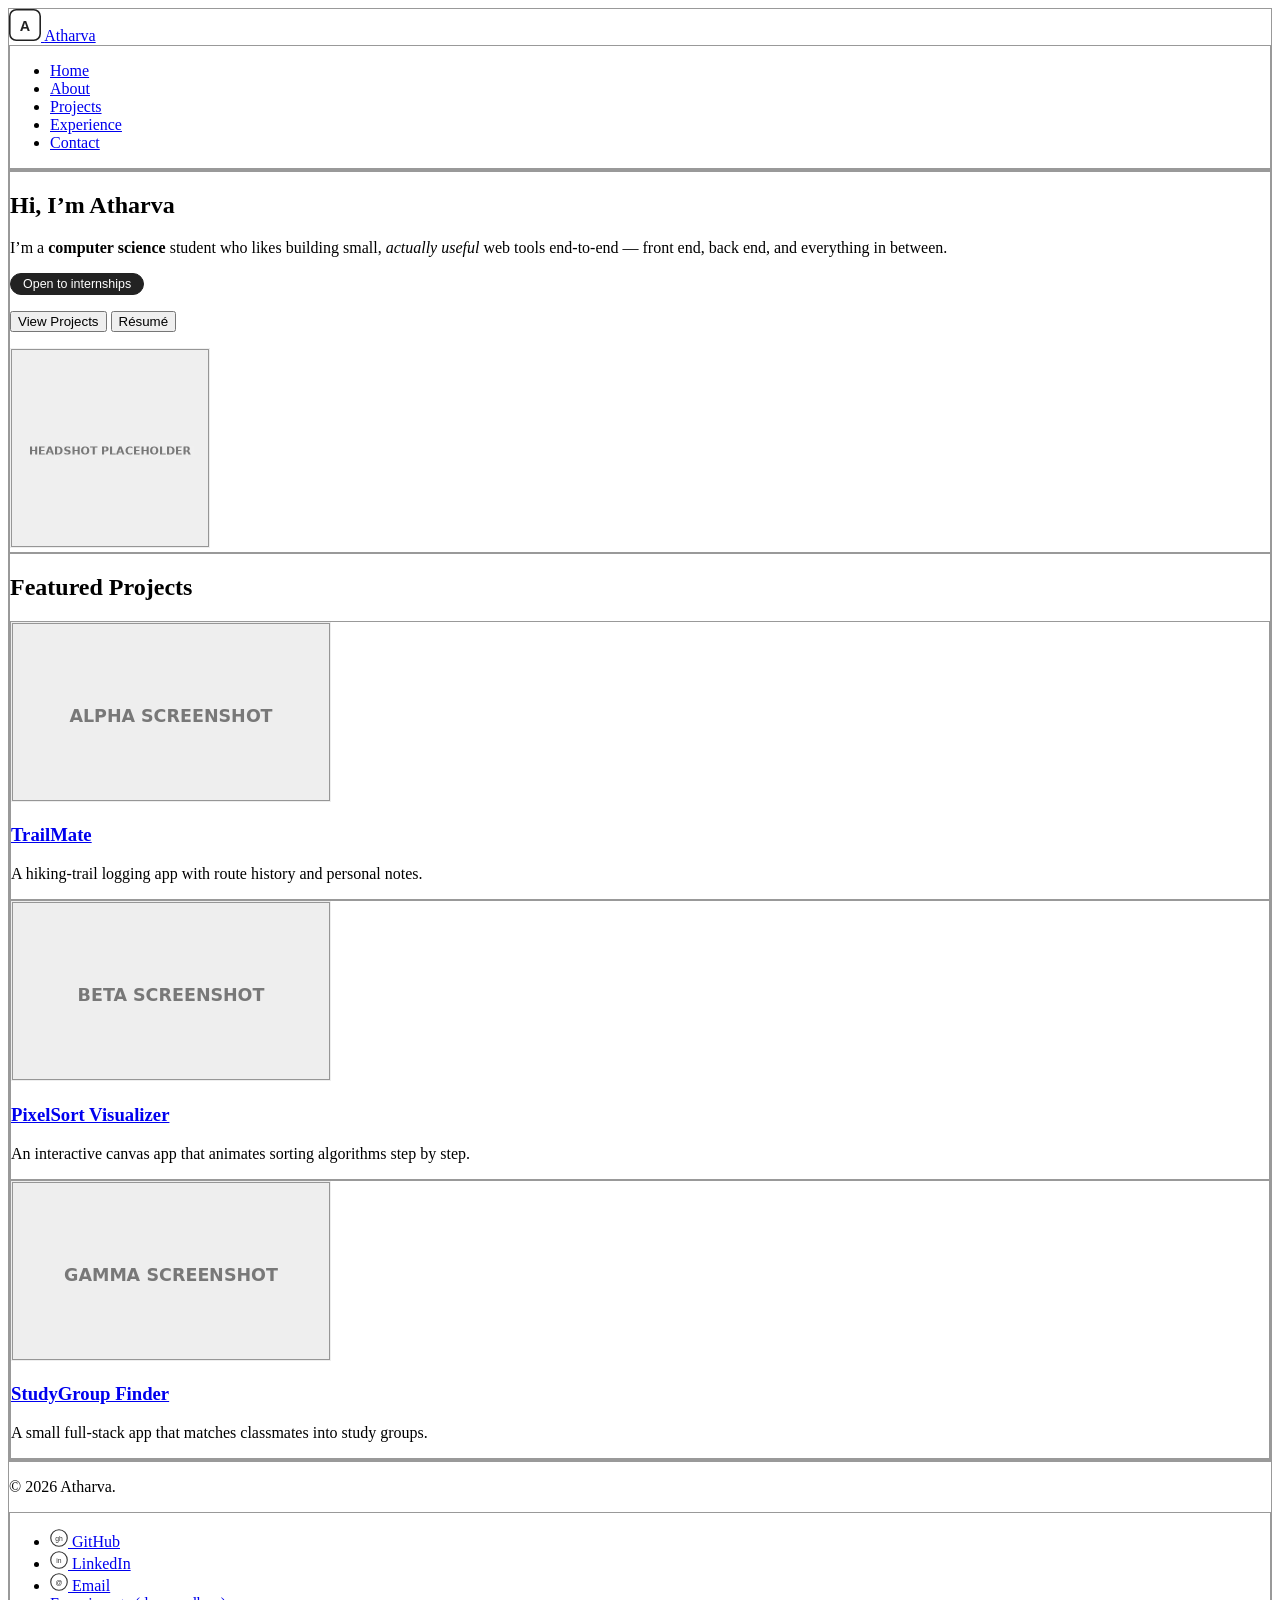
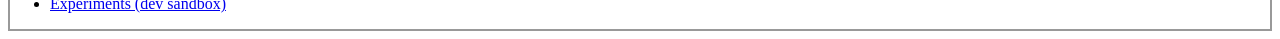
<file: index.html>
<!DOCTYPE html>
<html lang="en">
<head>
  <meta charset="utf-8">
  <meta name="viewport" content="width=device-width, initial-scale=1">
  <meta name="description" content="Personal portfolio homepage for Atharva, a computer science student.">
  <title>Atharva — Portfolio</title>
  <link rel="stylesheet" href="styles.css">
  <link rel="icon" href="assets/favicon.svg" type="image/svg+xml">
  <style>
    profile-badge {
      display: inline-block;
      padding: 3px 12px;
      border: 1px solid #222222;
      border-radius: 999px;
      background-color: #222222;
      color: #ffffff;
      font-family: Arial, Helvetica, sans-serif;
      font-size: 0.78rem;
    }
  </style>
  </head>
<body>
  <header>
    <a href="index.html" class="logo-link">
      <svg viewBox="0 0 40 40" width="32" height="32" role="img" aria-label="Site logo, letter A monogram"><rect x="1" y="1" width="38" height="38" rx="8" fill="none" stroke="#222222" stroke-width="2"></rect><text x="20" y="27" font-family="Arial, Helvetica, sans-serif" font-size="18" font-weight="bold" text-anchor="middle" fill="#222222">A</text></svg>
      <span>Atharva</span>
    </a>
    <nav aria-label="Primary">
      <ul>
      <li><a href="index.html" aria-current="page">Home</a></li>
      <li><a href="about.html">About</a></li>
      <li><a href="projects.html">Projects</a></li>
      <li><a href="experience.html">Experience</a></li>
      <li><a href="contact.html">Contact</a></li>
      </ul>
    </nav>
  </header>
  <main>

    <section id="hero">
      <div>
        <h1>Hi, I’m Atharva</h1>
        <p>I’m a <b>computer science</b> student who likes building small,
          <em>actually useful</em> web tools end-to-end — front end, back
          end, and everything in between.</p>
        <p><profile-badge>Open to internships</profile-badge></p>
        <p>
          <button type="button">View Projects</button>
          <button type="button">Résumé</button>
        </p>
      </div>
      <picture>
        <source srcset="assets/headshot-placeholder.webp" type="image/webp">
        <img src="assets/headshot-placeholder.png" alt="Placeholder headshot photo of Atharva" width="200" height="200">
      </picture>
    </section>

    <hello-log></hello-log>

    <section id="featured-projects">
      <h2>Featured Projects</h2>
      <div class="card-grid">
        <article>
          <img src="assets/project-alpha.png" alt="Screenshot placeholder for the TrailMate project" width="320" height="180">
          <h3><a href="project-alpha.html">TrailMate</a></h3>
          <p>A hiking-trail logging app with route history and personal notes.</p>
        </article>
        <article>
          <img src="assets/project-beta.png" alt="Screenshot placeholder for the PixelSort Visualizer project" width="320" height="180">
          <h3><a href="project-beta.html">PixelSort Visualizer</a></h3>
          <p>An interactive canvas app that animates sorting algorithms step by step.</p>
        </article>
        <article>
          <img src="assets/project-gamma.png" alt="Screenshot placeholder for the StudyGroup Finder project" width="320" height="180">
          <h3><a href="project-gamma.html">StudyGroup Finder</a></h3>
          <p>A small full-stack app that matches classmates into study groups.</p>
        </article>
      </div>
    </section>

  </main>
  <footer>
    <p>© 2026 Atharva.</p>
    <nav aria-label="Footer">
      <ul>
        <li><a href="https://github.com/example" target="_blank" rel="noopener"><svg viewBox="0 0 24 24" width="18" height="18" role="img" aria-hidden="true"><circle cx="12" cy="12" r="11" fill="none" stroke="#333333" stroke-width="1.5"></circle><text x="12" y="16" font-family="Arial, Helvetica, sans-serif" font-size="9" text-anchor="middle" fill="#333333">gh</text></svg> GitHub</a></li>
        <li><a href="https://linkedin.com/in/example" target="_blank" rel="noopener"><svg viewBox="0 0 24 24" width="18" height="18" role="img" aria-hidden="true"><circle cx="12" cy="12" r="11" fill="none" stroke="#333333" stroke-width="1.5"></circle><text x="12" y="16" font-family="Arial, Helvetica, sans-serif" font-size="9" text-anchor="middle" fill="#333333">in</text></svg> LinkedIn</a></li>
        <li><a href="mailto:atharva@example.com"><svg viewBox="0 0 24 24" width="18" height="18" role="img" aria-hidden="true"><circle cx="12" cy="12" r="11" fill="none" stroke="#333333" stroke-width="1.5"></circle><text x="12" y="16" font-family="Arial, Helvetica, sans-serif" font-size="9" text-anchor="middle" fill="#333333">@</text></svg> Email</a></li>
        <li><a href="experiments.html">Experiments (dev sandbox)</a></li>
      </ul>
    </nav>
    <script src="https://analytics.example.invalid/track.js" defer></script>
    <noscript>This site works without JavaScript; two small scripts only power optional
      extras (a custom element on this page and a canvas sketch on the Experiments page).</noscript>
    <script type="module" src="script.js"></script>
  </footer>
</body>
</html>
</file>
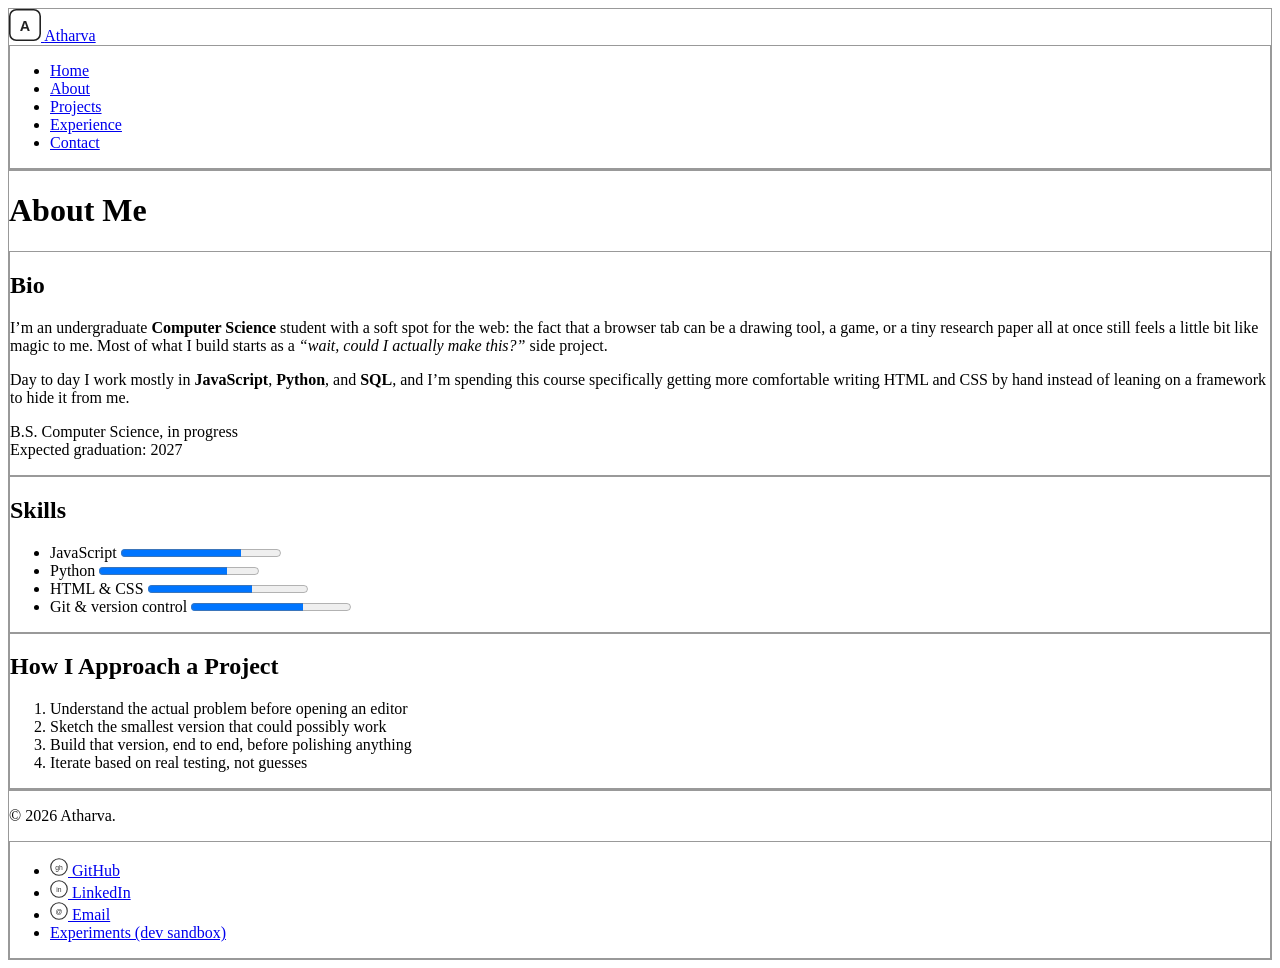
<file: about.html>
<!DOCTYPE html>
<html lang="en">
<head>
  <meta charset="utf-8">
  <meta name="viewport" content="width=device-width, initial-scale=1">
  <meta name="description" content="Background, skills, and experience.">
  <title>About — Atharva</title>
  <link rel="stylesheet" href="styles.css">
  <link rel="icon" href="assets/favicon.svg" type="image/svg+xml">
  </head>
<body>
  <header>
    <a href="index.html" class="logo-link">
      <svg viewBox="0 0 40 40" width="32" height="32" role="img" aria-label="Site logo, letter A monogram"><rect x="1" y="1" width="38" height="38" rx="8" fill="none" stroke="#222222" stroke-width="2"></rect><text x="20" y="27" font-family="Arial, Helvetica, sans-serif" font-size="18" font-weight="bold" text-anchor="middle" fill="#222222">A</text></svg>
      <span>Atharva</span>
    </a>
    <nav aria-label="Primary">
      <ul>
      <li><a href="index.html">Home</a></li>
      <li><a href="about.html" aria-current="page">About</a></li>
      <li><a href="projects.html">Projects</a></li>
      <li><a href="experience.html">Experience</a></li>
      <li><a href="contact.html">Contact</a></li>
      </ul>
    </nav>
  </header>
  <main>

    <h1>About Me</h1>

    <section id="bio">
      <h2>Bio</h2>
      <p>I’m an undergraduate <strong>Computer Science</strong> student
        with a soft spot for the web: the fact that a browser tab can be a
        drawing tool, a game, or a tiny research paper all at once still feels
        a little bit like magic to me. Most of what I build starts as a
        <i>“wait, could I actually make this?”</i> side project.</p>
      <p>Day to day I work mostly in <b>JavaScript</b>, <b>Python</b>, and
        <b>SQL</b>, and I’m spending this course specifically getting
        more comfortable writing HTML and CSS by hand instead of leaning on a
        framework to hide it from me.</p>
      <p>B.S. Computer Science, in progress<br>
         Expected graduation: 2027</p>
    </section>

    <section id="skills">
      <h2>Skills</h2>
      <ul>
        <li>JavaScript <progress value="75" max="100"></progress></li>
        <li>Python <progress value="80" max="100"></progress></li>
        <li>HTML &#38; CSS <progress value="65" max="100"></progress></li>
        <li>Git &#38; version control <progress value="70" max="100"></progress></li>
      </ul>
    </section>

    <section id="approach">
      <h2>How I Approach a Project</h2>
      <ol>
        <li>Understand the actual problem before opening an editor</li>
        <li>Sketch the smallest version that could possibly work</li>
        <li>Build that version, end to end, before polishing anything</li>
        <li>Iterate based on real testing, not guesses</li>
      </ol>
    </section>

  </main>
  <footer>
    <p>© 2026 Atharva.</p>
    <nav aria-label="Footer">
      <ul>
        <li><a href="https://github.com/example" target="_blank" rel="noopener"><svg viewBox="0 0 24 24" width="18" height="18" role="img" aria-hidden="true"><circle cx="12" cy="12" r="11" fill="none" stroke="#333333" stroke-width="1.5"></circle><text x="12" y="16" font-family="Arial, Helvetica, sans-serif" font-size="9" text-anchor="middle" fill="#333333">gh</text></svg> GitHub</a></li>
        <li><a href="https://linkedin.com/in/example" target="_blank" rel="noopener"><svg viewBox="0 0 24 24" width="18" height="18" role="img" aria-hidden="true"><circle cx="12" cy="12" r="11" fill="none" stroke="#333333" stroke-width="1.5"></circle><text x="12" y="16" font-family="Arial, Helvetica, sans-serif" font-size="9" text-anchor="middle" fill="#333333">in</text></svg> LinkedIn</a></li>
        <li><a href="mailto:atharva@example.com"><svg viewBox="0 0 24 24" width="18" height="18" role="img" aria-hidden="true"><circle cx="12" cy="12" r="11" fill="none" stroke="#333333" stroke-width="1.5"></circle><text x="12" y="16" font-family="Arial, Helvetica, sans-serif" font-size="9" text-anchor="middle" fill="#333333">@</text></svg> Email</a></li>
        <li><a href="experiments.html">Experiments (dev sandbox)</a></li>
      </ul>
    </nav>
    <script src="https://analytics.example.invalid/track.js" defer></script>
    <noscript>This site works without JavaScript; two small scripts only power optional
      extras (a custom element on this page and a canvas sketch on the Experiments page).</noscript>
    <script type="module" src="script.js"></script>
  </footer>
</body>
</html>
</file>
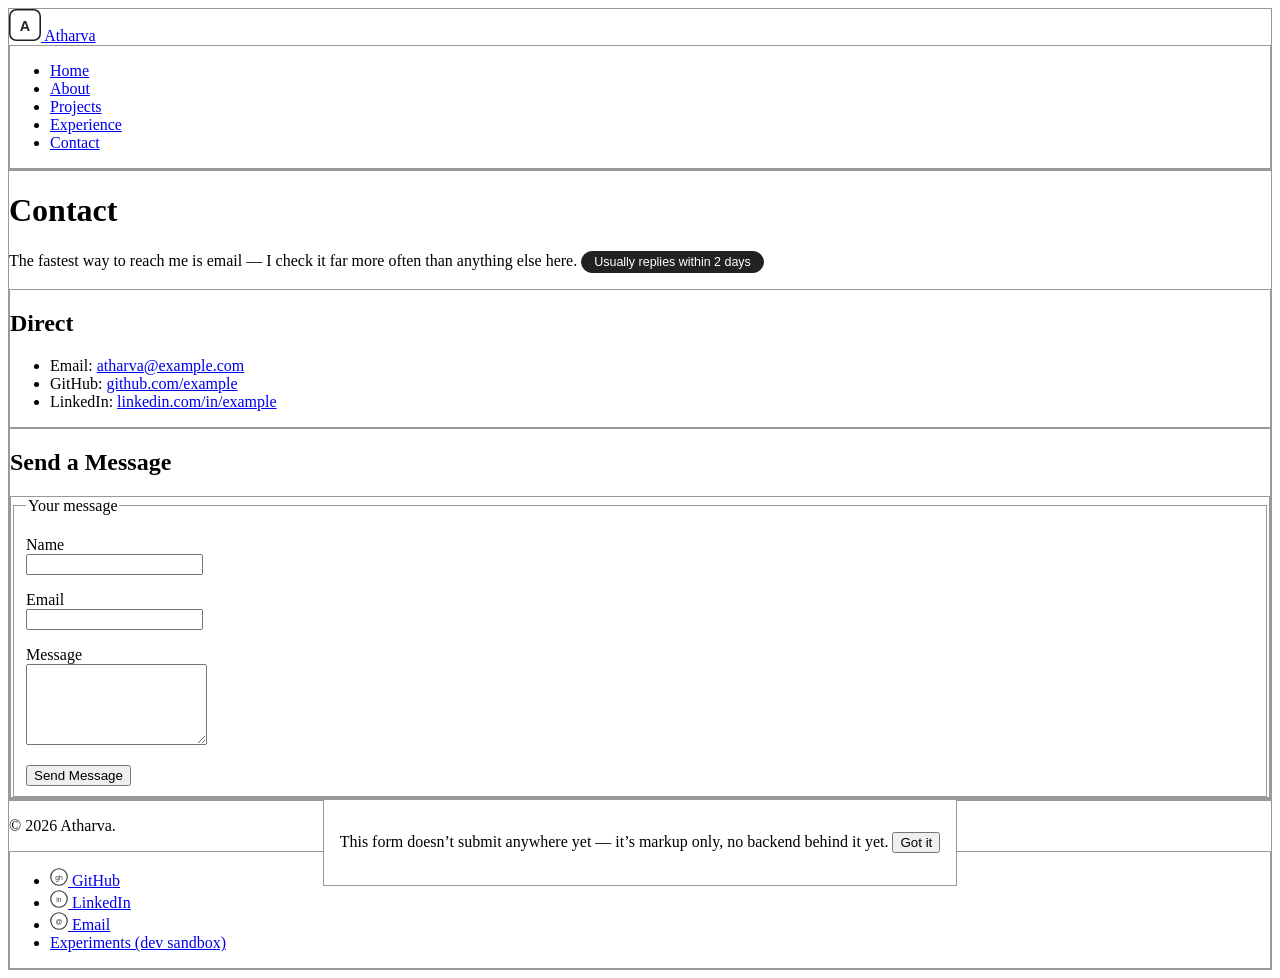
<file: contact.html>
<!DOCTYPE html>
<html lang="en">
<head>
  <meta charset="utf-8">
  <meta name="viewport" content="width=device-width, initial-scale=1">
  <meta name="description" content="How to get in touch with Atharva.">
  <title>Contact — Atharva</title>
  <link rel="stylesheet" href="styles.css">
  <link rel="icon" href="assets/favicon.svg" type="image/svg+xml">
  <style>
    profile-badge {
      display: inline-block;
      padding: 3px 12px;
      border: 1px solid #222222;
      border-radius: 999px;
      background-color: #222222;
      color: #ffffff;
      font-family: Arial, Helvetica, sans-serif;
      font-size: 0.78rem;
    }
  </style>
  </head>
<body>
  <header>
    <a href="index.html" class="logo-link">
      <svg viewBox="0 0 40 40" width="32" height="32" role="img" aria-label="Site logo, letter A monogram"><rect x="1" y="1" width="38" height="38" rx="8" fill="none" stroke="#222222" stroke-width="2"></rect><text x="20" y="27" font-family="Arial, Helvetica, sans-serif" font-size="18" font-weight="bold" text-anchor="middle" fill="#222222">A</text></svg>
      <span>Atharva</span>
    </a>
    <nav aria-label="Primary">
      <ul>
      <li><a href="index.html">Home</a></li>
      <li><a href="about.html">About</a></li>
      <li><a href="projects.html">Projects</a></li>
      <li><a href="experience.html">Experience</a></li>
      <li><a href="contact.html" aria-current="page">Contact</a></li>
      </ul>
    </nav>
  </header>
  <main>

    <h1>Contact</h1>
    <p>The fastest way to reach me is email — I check it far more often
      than anything else here. <profile-badge>Usually replies within 2 days</profile-badge></p>

    <section>
      <h2>Direct</h2>
      <ul>
        <li>Email: <a href="mailto:atharva@example.com">atharva@example.com</a></li>
        <li>GitHub: <a href="https://github.com/example" target="_blank" rel="noopener">github.com/example</a></li>
        <li>LinkedIn: <a href="https://linkedin.com/in/example" target="_blank" rel="noopener">linkedin.com/in/example</a></li>
      </ul>
    </section>

    <section>
      <h2>Send a Message</h2>
      <form action="#" method="post">
        <fieldset>
          <legend>Your message</legend>
          <p>
            <label for="name">Name</label><br>
            <input type="text" id="name" name="name" required>
          </p>
          <p>
            <label for="email">Email</label><br>
            <input type="email" id="email" name="email" required>
          </p>
          <p>
            <label for="message">Message</label><br>
            <textarea id="message" name="message" rows="5" required></textarea>
          </p>
          <button type="submit">Send Message</button>
        </fieldset>
      </form>
    </section>

    <dialog open aria-label="Form status placeholder">
      <p>This form doesn’t submit anywhere yet — it’s markup
        only, no backend behind it yet. <button type="button">Got it</button></p>
    </dialog>

  </main>
  <footer>
    <p>© 2026 Atharva.</p>
    <nav aria-label="Footer">
      <ul>
        <li><a href="https://github.com/example" target="_blank" rel="noopener"><svg viewBox="0 0 24 24" width="18" height="18" role="img" aria-hidden="true"><circle cx="12" cy="12" r="11" fill="none" stroke="#333333" stroke-width="1.5"></circle><text x="12" y="16" font-family="Arial, Helvetica, sans-serif" font-size="9" text-anchor="middle" fill="#333333">gh</text></svg> GitHub</a></li>
        <li><a href="https://linkedin.com/in/example" target="_blank" rel="noopener"><svg viewBox="0 0 24 24" width="18" height="18" role="img" aria-hidden="true"><circle cx="12" cy="12" r="11" fill="none" stroke="#333333" stroke-width="1.5"></circle><text x="12" y="16" font-family="Arial, Helvetica, sans-serif" font-size="9" text-anchor="middle" fill="#333333">in</text></svg> LinkedIn</a></li>
        <li><a href="mailto:atharva@example.com"><svg viewBox="0 0 24 24" width="18" height="18" role="img" aria-hidden="true"><circle cx="12" cy="12" r="11" fill="none" stroke="#333333" stroke-width="1.5"></circle><text x="12" y="16" font-family="Arial, Helvetica, sans-serif" font-size="9" text-anchor="middle" fill="#333333">@</text></svg> Email</a></li>
        <li><a href="experiments.html">Experiments (dev sandbox)</a></li>
      </ul>
    </nav>
      <script src="https://analytics.example.invalid/track.js" defer></script>
    <noscript>This site works without JavaScript; two small scripts only power optional
      extras (a custom element on this page and a canvas sketch on the Experiments page).</noscript>
    <script type="module" src="script.js"></script>
  </footer>
</body>
</html>
</file>
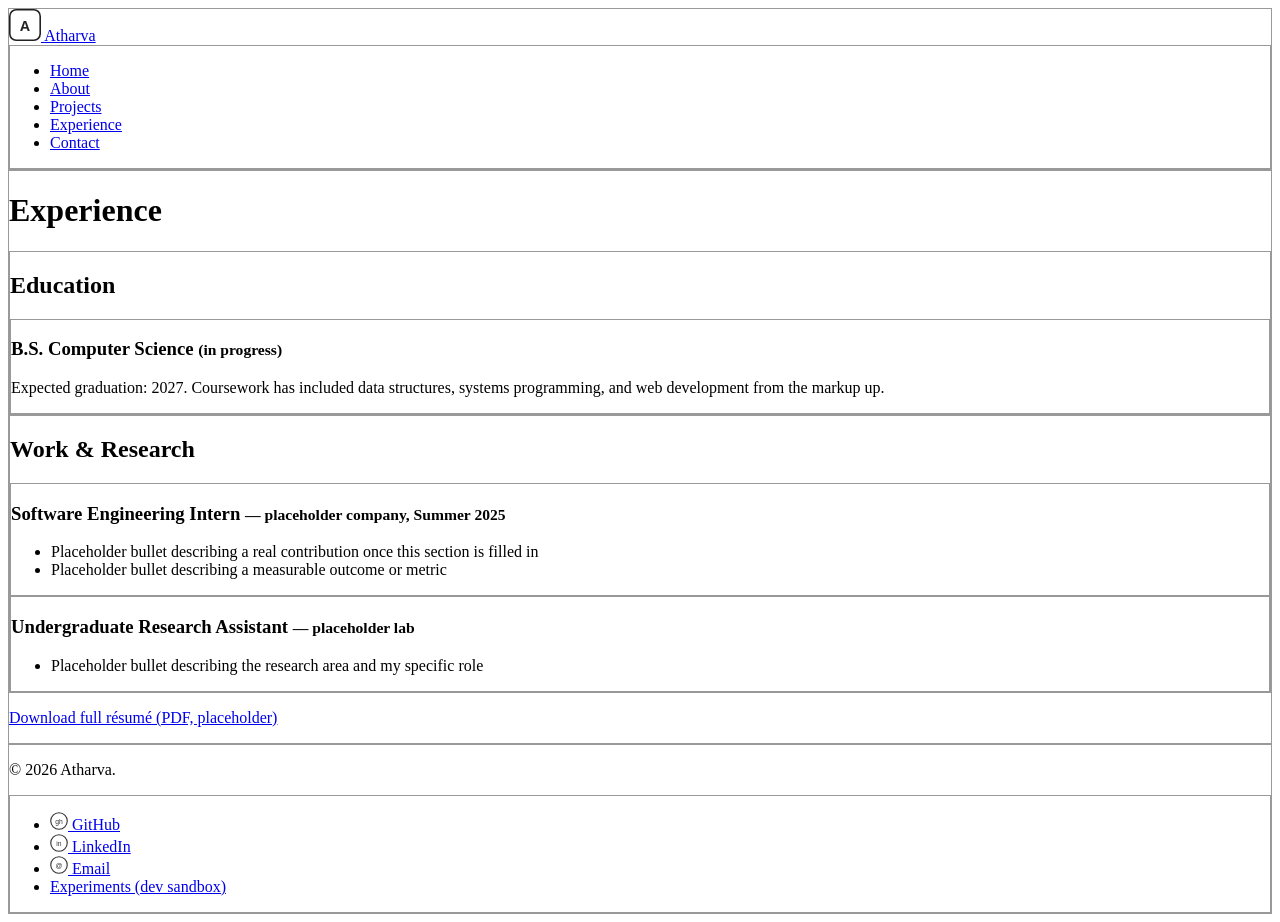
<file: experience.html>
<!DOCTYPE html>
<html lang="en">
<head>
  <meta charset="utf-8">
  <meta name="viewport" content="width=device-width, initial-scale=1">
  <meta name="description" content="Education and work experience for Atharva.">
  <title>Experience — Atharva</title>
  <link rel="stylesheet" href="styles.css">
  <link rel="icon" href="assets/favicon.svg" type="image/svg+xml">
  </head>
<body>
  <header>
    <a href="index.html" class="logo-link">
      <svg viewBox="0 0 40 40" width="32" height="32" role="img" aria-label="Site logo, letter A monogram"><rect x="1" y="1" width="38" height="38" rx="8" fill="none" stroke="#222222" stroke-width="2"></rect><text x="20" y="27" font-family="Arial, Helvetica, sans-serif" font-size="18" font-weight="bold" text-anchor="middle" fill="#222222">A</text></svg>
      <span>Atharva</span>
    </a>
    <nav aria-label="Primary">
      <ul>
      <li><a href="index.html">Home</a></li>
      <li><a href="about.html">About</a></li>
      <li><a href="projects.html">Projects</a></li>
      <li><a href="experience.html" aria-current="page">Experience</a></li>
      <li><a href="contact.html">Contact</a></li>
      </ul>
    </nav>
  </header>
  <main>

    <h1>Experience</h1>

    <section>
      <h2>Education</h2>
      <article>
        <h3>B.S. Computer Science <small>(in progress)</small></h3>
        <p>Expected graduation: 2027. Coursework has included data
          structures, systems programming, and web development from the
          markup up.</p>
      </article>
    </section>

    <section>
      <h2>Work &#38; Research</h2>
      <article>
        <h3>Software Engineering Intern <small>— placeholder company, Summer 2025</small></h3>
        <ul>
          <li>Placeholder bullet describing a real contribution once this section is filled in</li>
          <li>Placeholder bullet describing a measurable outcome or metric</li>
        </ul>
      </article>
      <article>
        <h3>Undergraduate Research Assistant <small>— placeholder lab</small></h3>
        <ul>
          <li>Placeholder bullet describing the research area and my specific role</li>
        </ul>
      </article>
    </section>

    <p><a href="assets/resume-placeholder.pdf">Download full résumé (PDF, placeholder)</a></p>

  </main>
  <footer>
    <p>© 2026 Atharva.</p>
    <nav aria-label="Footer">
      <ul>
        <li><a href="https://github.com/example" target="_blank" rel="noopener"><svg viewBox="0 0 24 24" width="18" height="18" role="img" aria-hidden="true"><circle cx="12" cy="12" r="11" fill="none" stroke="#333333" stroke-width="1.5"></circle><text x="12" y="16" font-family="Arial, Helvetica, sans-serif" font-size="9" text-anchor="middle" fill="#333333">gh</text></svg> GitHub</a></li>
        <li><a href="https://linkedin.com/in/example" target="_blank" rel="noopener"><svg viewBox="0 0 24 24" width="18" height="18" role="img" aria-hidden="true"><circle cx="12" cy="12" r="11" fill="none" stroke="#333333" stroke-width="1.5"></circle><text x="12" y="16" font-family="Arial, Helvetica, sans-serif" font-size="9" text-anchor="middle" fill="#333333">in</text></svg> LinkedIn</a></li>
        <li><a href="mailto:atharva@example.com"><svg viewBox="0 0 24 24" width="18" height="18" role="img" aria-hidden="true"><circle cx="12" cy="12" r="11" fill="none" stroke="#333333" stroke-width="1.5"></circle><text x="12" y="16" font-family="Arial, Helvetica, sans-serif" font-size="9" text-anchor="middle" fill="#333333">@</text></svg> Email</a></li>
        <li><a href="experiments.html">Experiments (dev sandbox)</a></li>
      </ul>
    </nav>
    <script src="https://analytics.example.invalid/track.js" defer></script>
    <noscript>This site works without JavaScript; two small scripts only power optional
      extras (a custom element on this page and a canvas sketch on the Experiments page).</noscript>
    <script type="module" src="script.js"></script>
  </footer>
</body>
</html>
</file>
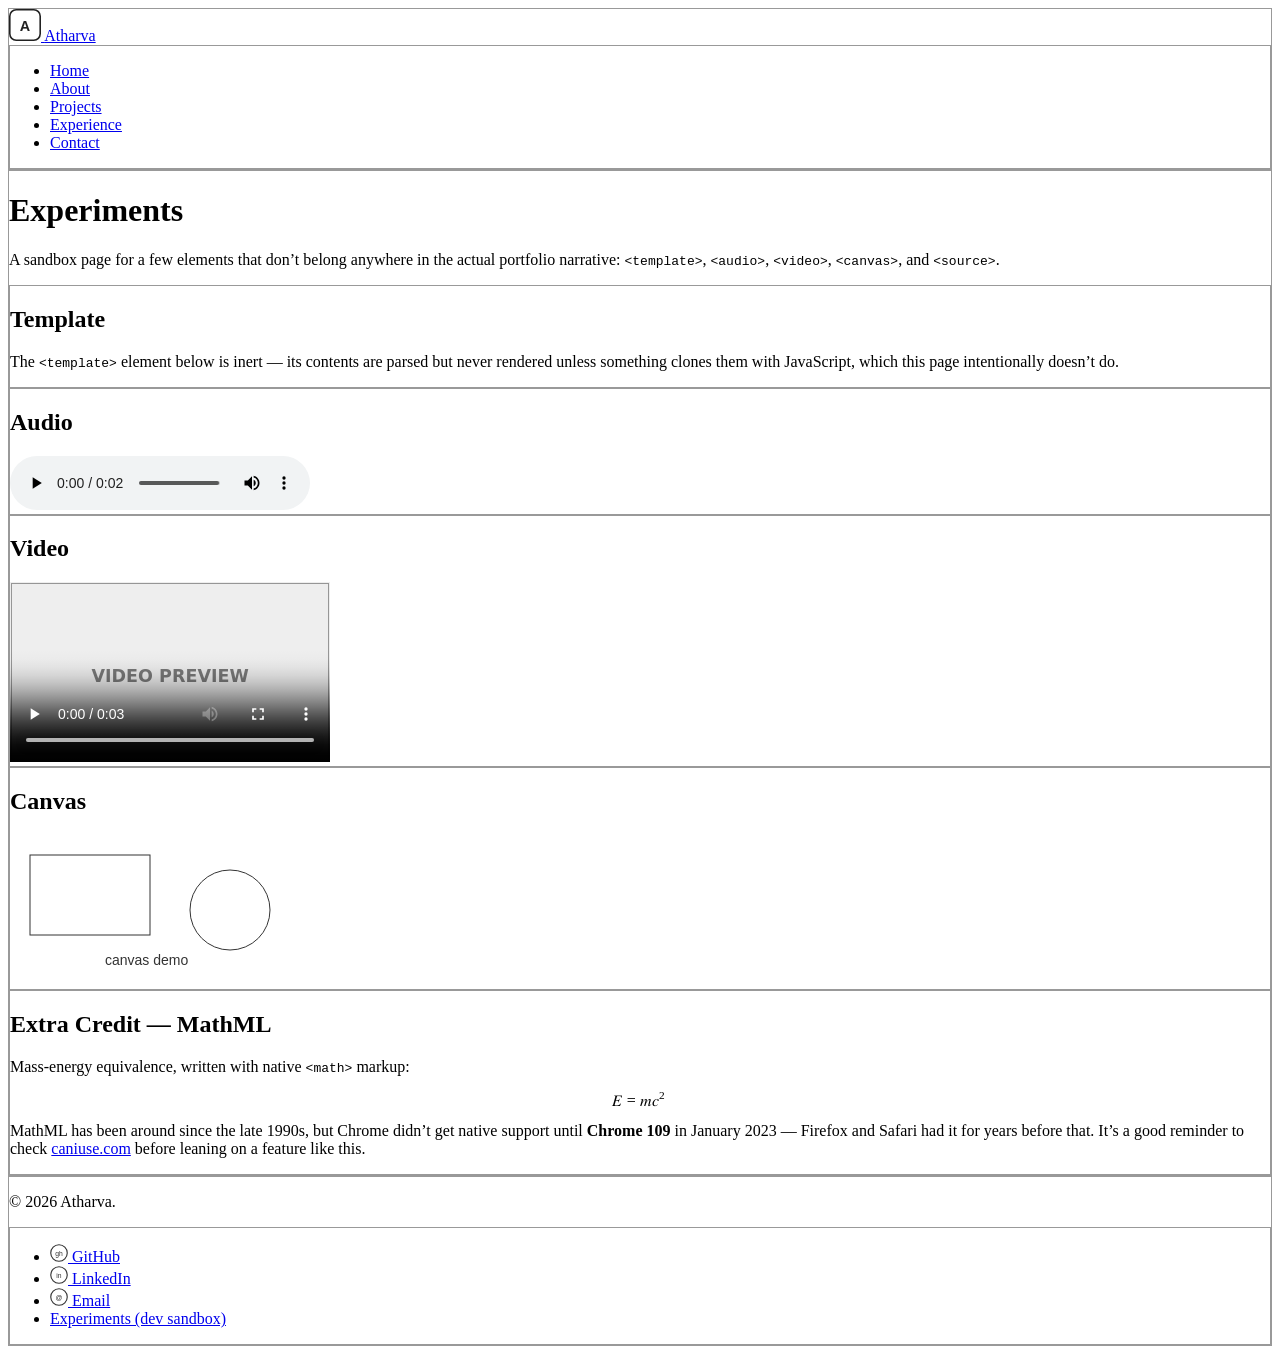
<file: experiments.html>
<!DOCTYPE html>
<html lang="en">
<head>
  <meta charset="utf-8">
  <meta name="viewport" content="width=device-width, initial-scale=1">
  <meta name="description" content="Sandbox page demonstrating template, audio, video, canvas, and MathML.">
  <title>Experiments — Atharva</title>
  <link rel="stylesheet" href="styles.css">
  <link rel="icon" href="assets/favicon.svg" type="image/svg+xml">
  </head>
<body>
  <header>
    <a href="index.html" class="logo-link">
      <svg viewBox="0 0 40 40" width="32" height="32" role="img" aria-label="Site logo, letter A monogram"><rect x="1" y="1" width="38" height="38" rx="8" fill="none" stroke="#222222" stroke-width="2"></rect><text x="20" y="27" font-family="Arial, Helvetica, sans-serif" font-size="18" font-weight="bold" text-anchor="middle" fill="#222222">A</text></svg>
      <span>Atharva</span>
    </a>
    <nav aria-label="Primary">
      <ul>
      <li><a href="index.html">Home</a></li>
      <li><a href="about.html">About</a></li>
      <li><a href="projects.html">Projects</a></li>
      <li><a href="experience.html">Experience</a></li>
      <li><a href="contact.html">Contact</a></li>
      </ul>
    </nav>
  </header>
  <main>

    <h1>Experiments</h1>
    <p>A sandbox page for a few elements that don’t belong
      anywhere in the actual portfolio narrative: <code>&#60;template&#62;</code>,
      <code>&#60;audio&#62;</code>, <code>&#60;video&#62;</code>,
      <code>&#60;canvas&#62;</code>, and <code>&#60;source&#62;</code>.</p>

    <section>
      <h2>Template</h2>
      <p>The <code>&#60;template&#62;</code> element below is inert — its
        contents are parsed but never rendered unless something clones them
        with JavaScript, which this page intentionally doesn’t do.</p>
      <template id="card-template">
        <article class="tpl-card">
          <h3>Card title</h3>
          <p>Card body text goes here.</p>
        </article>
      </template>
    </section>

    <section>
      <h2>Audio</h2>
      <audio controls>
        <source src="assets/sample-audio.mp3" type="audio/mpeg">
        <source src="assets/sample-audio.ogg" type="audio/ogg">
        Your browser doesn’t support the audio element. Here’s a
        <a href="assets/sample-audio.mp3">direct link to the file</a> instead.
      </audio>
    </section>

    <section>
      <h2>Video</h2>
      <video controls width="320" poster="assets/video-poster.png">
        <source src="assets/sample-video.mp4" type="video/mp4">
        <source src="assets/sample-video.webm" type="video/webm">
        Your browser doesn’t support the video element. Here’s a
        <a href="assets/sample-video.mp4">direct link to the file</a> instead.
      </video>
    </section>

    <section>
      <h2>Canvas</h2>
      <canvas id="demo-canvas" width="300" height="150"></canvas>
      <script>
        var ctx = document.getElementById('demo-canvas').getContext('2d');
        ctx.strokeStyle = '#333333';
        ctx.strokeRect(20, 20, 120, 80);
        ctx.beginPath();
        ctx.arc(220, 75, 40, 0, Math.PI * 2);
        ctx.stroke();
        ctx.font = '14px Arial';
        ctx.fillStyle = '#333333';
        ctx.fillText('canvas demo', 95, 130);
      </script>
    </section>

    <section>
      <h2>Extra Credit — MathML</h2>
      <p>Mass-energy equivalence, written with native <code>&#60;math&#62;</code> markup:</p>
      <math display="block">
        <mi>E</mi><mo>=</mo><mi>m</mi><msup><mi>c</mi><mn>2</mn></msup>
      </math>
      <p>MathML has been around since the late 1990s, but Chrome didn’t get
        native support until <b>Chrome 109</b> in January 2023 — Firefox and
        Safari had it for years before that. It’s a good reminder to check
        <a href="https://caniuse.com/mathml" target="_blank" rel="noopener">caniuse.com</a>
        before leaning on a feature like this.</p>
    </section>

  </main>
  <footer>
    <p>© 2026 Atharva.</p>
    <nav aria-label="Footer">
      <ul>
        <li><a href="https://github.com/example" target="_blank" rel="noopener"><svg viewBox="0 0 24 24" width="18" height="18" role="img" aria-hidden="true"><circle cx="12" cy="12" r="11" fill="none" stroke="#333333" stroke-width="1.5"></circle><text x="12" y="16" font-family="Arial, Helvetica, sans-serif" font-size="9" text-anchor="middle" fill="#333333">gh</text></svg> GitHub</a></li>
        <li><a href="https://linkedin.com/in/example" target="_blank" rel="noopener"><svg viewBox="0 0 24 24" width="18" height="18" role="img" aria-hidden="true"><circle cx="12" cy="12" r="11" fill="none" stroke="#333333" stroke-width="1.5"></circle><text x="12" y="16" font-family="Arial, Helvetica, sans-serif" font-size="9" text-anchor="middle" fill="#333333">in</text></svg> LinkedIn</a></li>
        <li><a href="mailto:atharva@example.com"><svg viewBox="0 0 24 24" width="18" height="18" role="img" aria-hidden="true"><circle cx="12" cy="12" r="11" fill="none" stroke="#333333" stroke-width="1.5"></circle><text x="12" y="16" font-family="Arial, Helvetica, sans-serif" font-size="9" text-anchor="middle" fill="#333333">@</text></svg> Email</a></li>
        <li><a href="experiments.html">Experiments (dev sandbox)</a></li>
      </ul>
    </nav>
    <script src="https://analytics.example.invalid/track.js" defer></script>
    <noscript>This site works without JavaScript; two small scripts only power optional
      extras (a custom element on this page and a canvas sketch on the Experiments page).</noscript>
    <script type="module" src="script.js"></script>
  </footer>
</body>
</html>
</file>
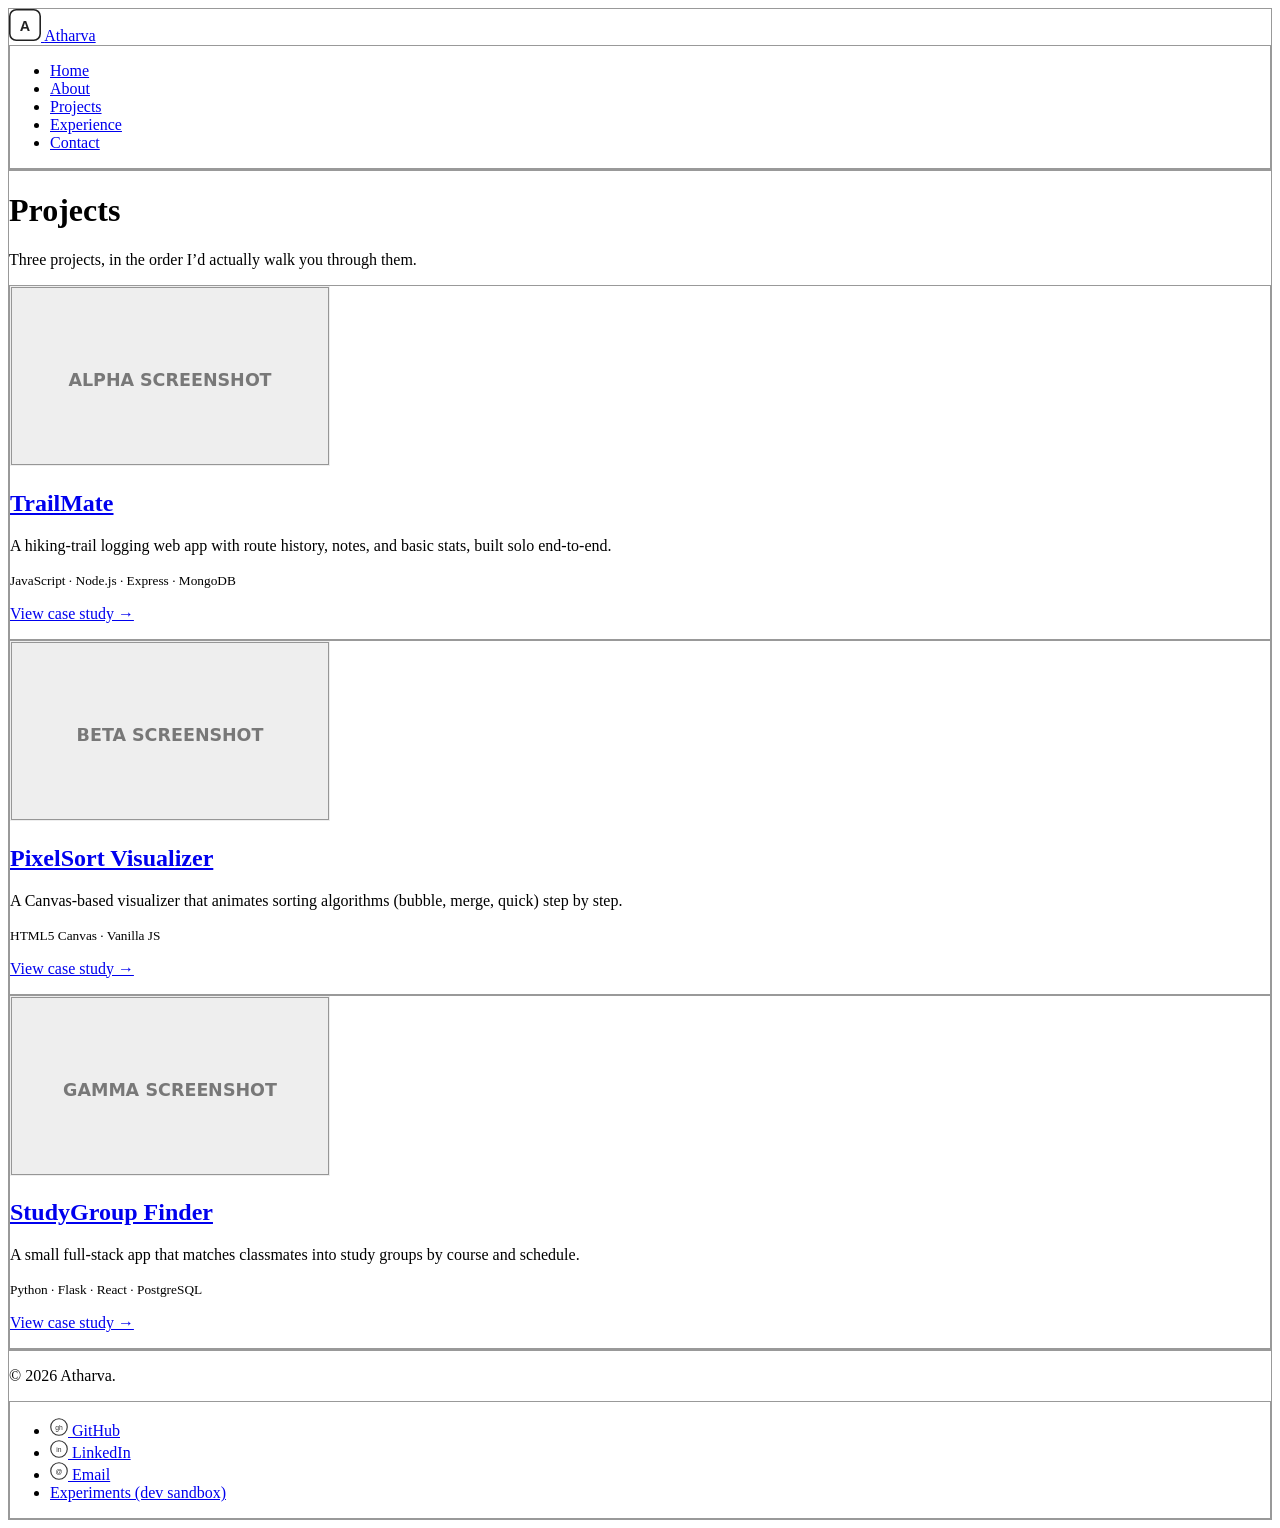
<file: projects.html>
<!DOCTYPE html>
<html lang="en">
<head>
  <meta charset="utf-8">
  <meta name="viewport" content="width=device-width, initial-scale=1">
  <meta name="description" content="A list of Atharva's featured software projects.">
  <title>Projects — Atharva</title>
  <link rel="stylesheet" href="styles.css">
  <link rel="icon" href="assets/favicon.svg" type="image/svg+xml">
  </head>
<body>
  <header>
    <a href="index.html" class="logo-link">
      <svg viewBox="0 0 40 40" width="32" height="32" role="img" aria-label="Site logo, letter A monogram"><rect x="1" y="1" width="38" height="38" rx="8" fill="none" stroke="#222222" stroke-width="2"></rect><text x="20" y="27" font-family="Arial, Helvetica, sans-serif" font-size="18" font-weight="bold" text-anchor="middle" fill="#222222">A</text></svg>
      <span>Atharva</span>
    </a>
    <nav aria-label="Primary">
      <ul>
      <li><a href="index.html">Home</a></li>
      <li><a href="about.html">About</a></li>
      <li><a href="projects.html" aria-current="page">Projects</a></li>
      <li><a href="experience.html">Experience</a></li>
      <li><a href="contact.html">Contact</a></li>
      </ul>
    </nav>
  </header>
  <main>

    <h1>Projects</h1>
    <p>Three projects, in the order I’d actually walk you through them.</p>
    <div class="card-grid">
        <article>
          <img src="assets/project-alpha.png" alt="Screenshot placeholder for the TrailMate project" width="320" height="180">
          <h2><a href="project-alpha.html">TrailMate</a></h2>
          <p>A hiking-trail logging web app with route history, notes, and basic stats, built solo end-to-end.</p>
          <p><small>JavaScript · Node.js · Express · MongoDB</small></p>
          <p><a href="project-alpha.html">View case study →</a></p>
        </article>
        <article>
          <img src="assets/project-beta.png" alt="Screenshot placeholder for the PixelSort Visualizer project" width="320" height="180">
          <h2><a href="project-beta.html">PixelSort Visualizer</a></h2>
          <p>A Canvas-based visualizer that animates sorting algorithms (bubble, merge, quick) step by step.</p>
          <p><small>HTML5 Canvas · Vanilla JS</small></p>
          <p><a href="project-beta.html">View case study →</a></p>
        </article>
        <article>
          <img src="assets/project-gamma.png" alt="Screenshot placeholder for the StudyGroup Finder project" width="320" height="180">
          <h2><a href="project-gamma.html">StudyGroup Finder</a></h2>
          <p>A small full-stack app that matches classmates into study groups by course and schedule.</p>
          <p><small>Python · Flask · React · PostgreSQL</small></p>
          <p><a href="project-gamma.html">View case study →</a></p>
        </article>
    </div>

  </main>
  <footer>
    <p>© 2026 Atharva.</p>
    <nav aria-label="Footer">
      <ul>
        <li><a href="https://github.com/example" target="_blank" rel="noopener"><svg viewBox="0 0 24 24" width="18" height="18" role="img" aria-hidden="true"><circle cx="12" cy="12" r="11" fill="none" stroke="#333333" stroke-width="1.5"></circle><text x="12" y="16" font-family="Arial, Helvetica, sans-serif" font-size="9" text-anchor="middle" fill="#333333">gh</text></svg> GitHub</a></li>
        <li><a href="https://linkedin.com/in/example" target="_blank" rel="noopener"><svg viewBox="0 0 24 24" width="18" height="18" role="img" aria-hidden="true"><circle cx="12" cy="12" r="11" fill="none" stroke="#333333" stroke-width="1.5"></circle><text x="12" y="16" font-family="Arial, Helvetica, sans-serif" font-size="9" text-anchor="middle" fill="#333333">in</text></svg> LinkedIn</a></li>
        <li><a href="mailto:atharva@example.com"><svg viewBox="0 0 24 24" width="18" height="18" role="img" aria-hidden="true"><circle cx="12" cy="12" r="11" fill="none" stroke="#333333" stroke-width="1.5"></circle><text x="12" y="16" font-family="Arial, Helvetica, sans-serif" font-size="9" text-anchor="middle" fill="#333333">@</text></svg> Email</a></li>
        <li><a href="experiments.html">Experiments (dev sandbox)</a></li>
      </ul>
    </nav>
    <script src="https://analytics.example.invalid/track.js" defer></script>
    <noscript>This site works without JavaScript; two small scripts only power optional
      extras (a custom element on this page and a canvas sketch on the Experiments page).</noscript>
    <script type="module" src="script.js"></script>
  </footer>
</body>
</html>
</file>
<file: styles.css>
header, nav, main, footer, section, article, form, fieldset, dialog {
  border: 1px solid #999999;
}
</file>
